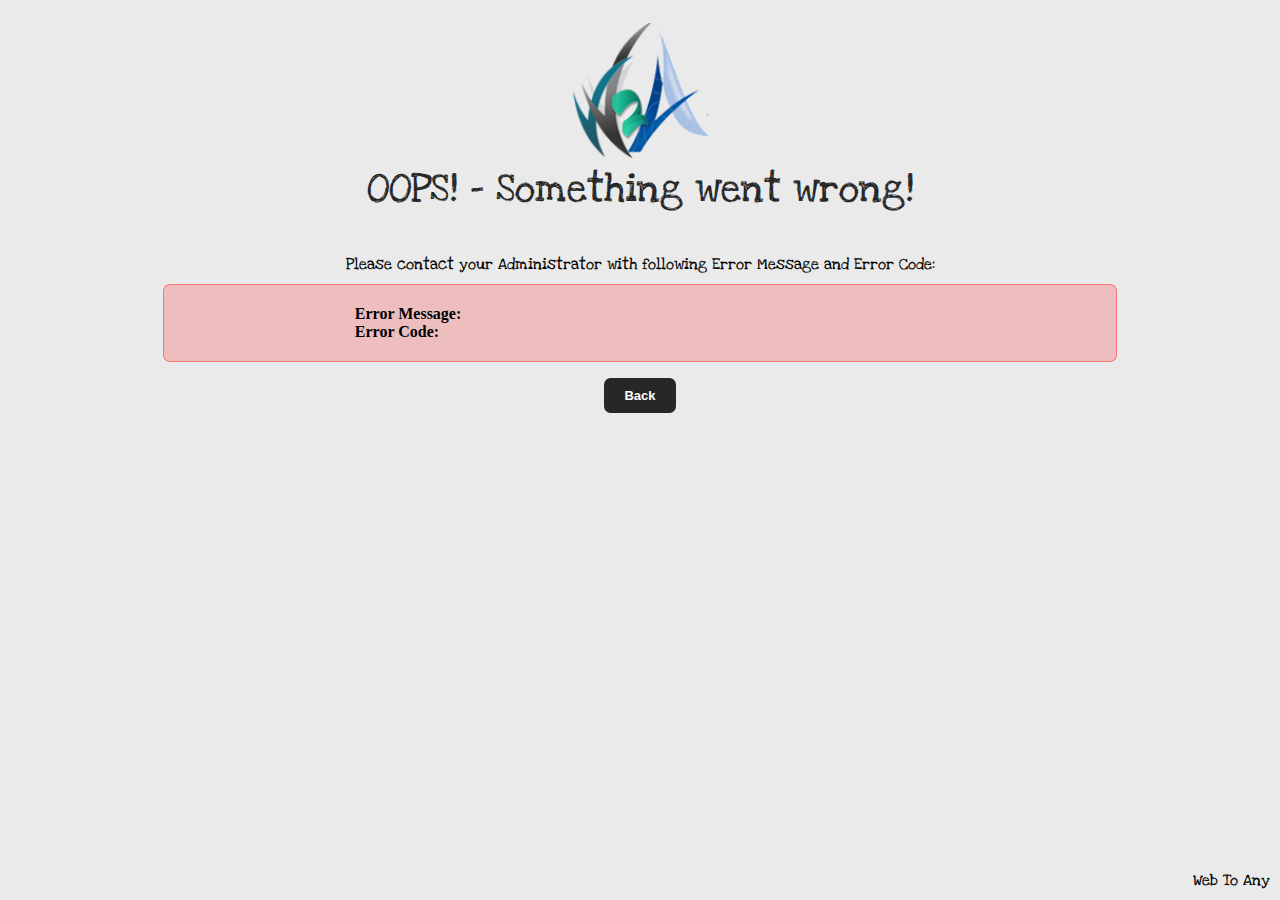
<file: error/index.html>
<!--A Design by W3layouts
Author: W3layout
Author URL: http://w3layouts.com
License: Creative Commons Attribution 3.0 Unported
License URL: http://creativecommons.org/licenses/by/3.0/
-->
<!DOCTYPE HTML>
<html>
<head>
<title>oops 404 for Website Template for free | Home :: w3layouts</title>
<meta http-equiv="Content-Type" content="text/html; charset=utf-8"/>
<link href='http://fonts.googleapis.com/css?family=Love+Ya+Like+A+Sister' rel='stylesheet' type='text/css'>
<style type="text/css">
body{
	font-family: 'Love Ya Like A Sister', cursive;
}
body{
	background:#eaeaea;
}	
.wrap{
	margin:0 auto;
	width:1000px;
}
.logo{
	text-align:center;
	margin-top:100px;
	margin: 23px;
}
.logo img{
	width:350px;
}
.logo p{
	color:#272727;
	font-size:40px;
	margin-top:1px;
}	
.logo p span{
	color:lightgreen;
}	
.sub a{
	color:#fff;
	background:#272727;
	text-decoration:none;
	padding:10px 20px;
	font-size:13px;
	font-family: arial, serif;
	font-weight:bold;
	-webkit-border-radius:.5em;
	-moz-border-radius:.5em;
	-border-radius:.5em;
}	
.footer{
	color:black;
	position:absolute;
	right:10px;
	bottom:10px;
}	
.footer a{
	color:rgb(114, 173, 38);
}	
#errorContainer{
	font-family: -webkit-body;
    border: 1px solid rgba(255, 0, 0, 0.38);
    padding: 20px 20%;
    border-radius: 7px;
    background-color: rgba(255, 0, 0, 0.19);
    font-weight: 400;
    text-align: left;
}
</style>
</head>


<body>
 <div class="wrap">
	<div class="logo">
		<img src="images/Logo.png" class="img-responsive" alt="Web To Any" style="width:135px;"/>
			<p>OOPS! - Something went wrong!</p>
			<div style="margin: 10px;">Please contact your Administrator with following Error Message and Error Code:</div>
			 
			<div id="errorContainer">
				<div><span style="font-weight:700"	>Error Message:</span> <span id="errorMessage"></span></div>
				<div><span style="font-weight:700">Error Code:</span> <span id="errorCode"></span></div>
			</div>

			<div class="sub">
			  <p><a href="#">Back </a></p>
			</div>
	</div>
 </div>	
	<div class="footer">
	 Web To Any
	</div>
	
</body>
<script>
	var QueryString = function () {
  // This function is anonymous, is executed immediately and 
  // the return value is assigned to QueryString!
  var query_string = {};
  var query = window.location.search.substring(1);
  var vars = query.split("&");
  for (var i=0;i<vars.length;i++) {
    var pair = vars[i].split("=");
        // If first entry with this name
    if (typeof query_string[pair[0]] === "undefined") {
      query_string[pair[0]] = decodeURIComponent(pair[1]);
        // If second entry with this name
    } else if (typeof query_string[pair[0]] === "string") {
      var arr = [ query_string[pair[0]],decodeURIComponent(pair[1]) ];
      query_string[pair[0]] = arr;
        // If third or later entry with this name
    } else {
      query_string[pair[0]].push(decodeURIComponent(pair[1]));
    }
  } 
    return query_string;
}();


if(QueryString)
{
	var error = QueryString.error.split('+').join(' ');
	var ErrorCode = QueryString.ErrorCode;
	document.getElementById('errorMessage').textContent = error;
	document.getElementById('errorCode').textContent = ErrorCode;
}

debugger;
</script>
</file>
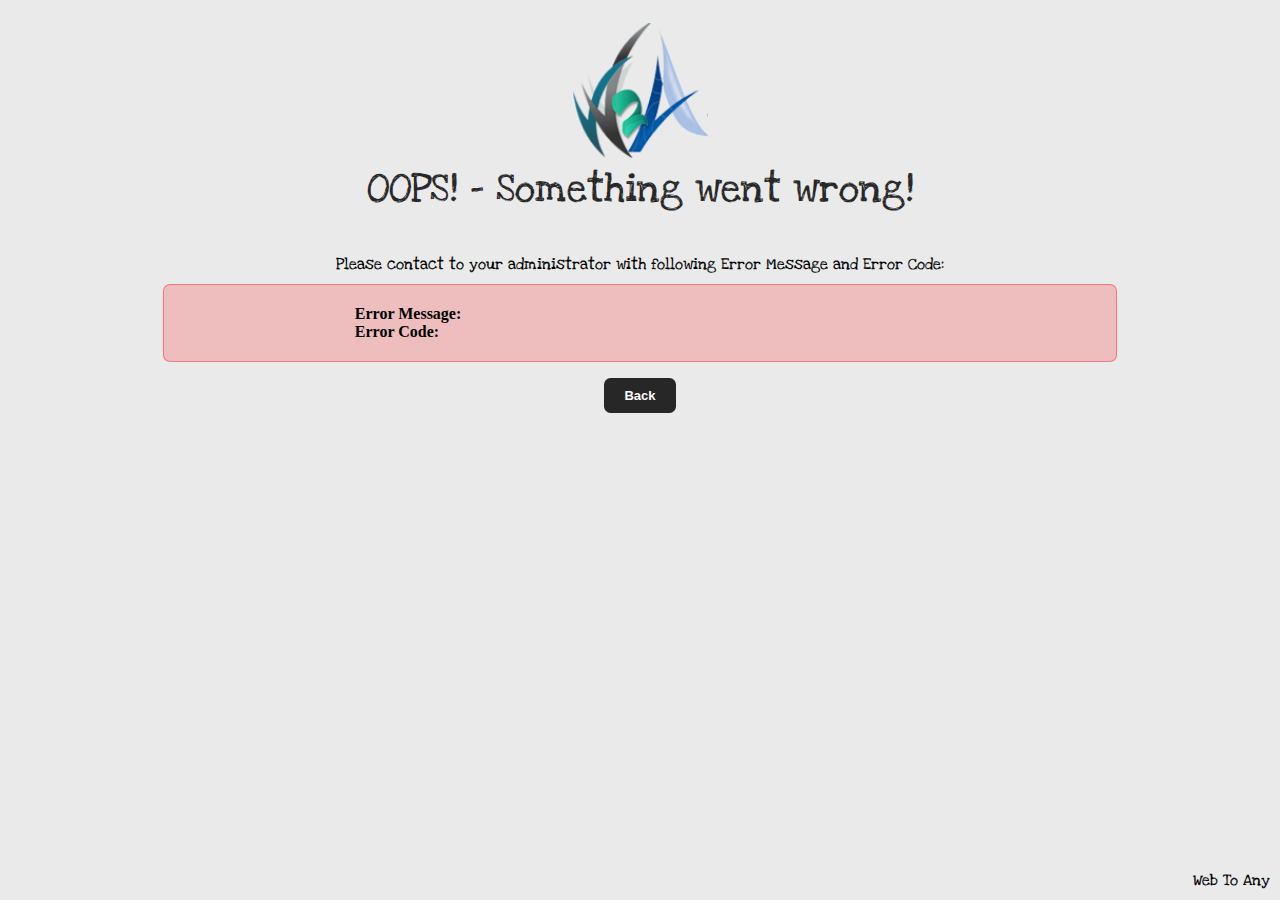
<file: error/web/index.html>
<!--A Design by W3layouts
Author: W3layout
Author URL: http://w3layouts.com
License: Creative Commons Attribution 3.0 Unported
License URL: http://creativecommons.org/licenses/by/3.0/
-->
<!DOCTYPE HTML>
<html>
<head>
<title>oops 404 for Website Template for free | Home :: w3layouts</title>
<meta http-equiv="Content-Type" content="text/html; charset=utf-8"/>
<link href='http://fonts.googleapis.com/css?family=Love+Ya+Like+A+Sister' rel='stylesheet' type='text/css'>
<style type="text/css">
body{
	font-family: 'Love Ya Like A Sister', cursive;
}
body{
	background:#eaeaea;
}	
.wrap{
	margin:0 auto;
	width:1000px;
}
.logo{
	text-align:center;
	margin-top:100px;
	margin: 23px;
}
.logo img{
	width:350px;
}
.logo p{
	color:#272727;
	font-size:40px;
	margin-top:1px;
}	
.logo p span{
	color:lightgreen;
}	
.sub a{
	color:#fff;
	background:#272727;
	text-decoration:none;
	padding:10px 20px;
	font-size:13px;
	font-family: arial, serif;
	font-weight:bold;
	-webkit-border-radius:.5em;
	-moz-border-radius:.5em;
	-border-radius:.5em;
}	
.footer{
	color:black;
	position:absolute;
	right:10px;
	bottom:10px;
}	
.footer a{
	color:rgb(114, 173, 38);
}	
#errorContainer{
	font-family: -webkit-body;
    border: 1px solid rgba(255, 0, 0, 0.38);
    padding: 20px 20%;
    border-radius: 7px;
    background-color: rgba(255, 0, 0, 0.19);
    font-weight: 400;
    text-align: left;
}
</style>
</head>


<body>
 <div class="wrap">
	<div class="logo">
		<img src="images/Logo.png" class="img-responsive" alt="Web To Any" style="width:135px;"/>
			<p>OOPS! - Something went wrong!</p>
			<div style="margin: 10px;">Please contact to your administrator with following Error Message and Error Code:</div>
			 
			<div id="errorContainer">
				<div><span style="font-weight:700"	>Error Message:</span> <span id="errorMessage"></span></div>
				<div><span style="font-weight:700">Error Code:</span> <span id="errorCode"></span></div>
			</div>

			<div class="sub">
			  <p><a href="#">Back </a></p>
			</div>
	</div>
 </div>	
	<div class="footer">
	 Web To Any
	</div>
	
</body>
<script>
	var QueryString = function () {
  // This function is anonymous, is executed immediately and 
  // the return value is assigned to QueryString!
  var query_string = {};
  var query = window.location.search.substring(1);
  var vars = query.split("&");
  for (var i=0;i<vars.length;i++) {
    var pair = vars[i].split("=");
        // If first entry with this name
    if (typeof query_string[pair[0]] === "undefined") {
      query_string[pair[0]] = decodeURIComponent(pair[1]);
        // If second entry with this name
    } else if (typeof query_string[pair[0]] === "string") {
      var arr = [ query_string[pair[0]],decodeURIComponent(pair[1]) ];
      query_string[pair[0]] = arr;
        // If third or later entry with this name
    } else {
      query_string[pair[0]].push(decodeURIComponent(pair[1]));
    }
  } 
    return query_string;
}();


if(QueryString)
{
	var error = QueryString.error.split('+').join(' ');
	var ErrorCode = QueryString.ErrorCode;
	document.getElementById('errorMessage').textContent = error;
	document.getElementById('errorCode').textContent = ErrorCode;
}

debugger;
</script>
</file>
